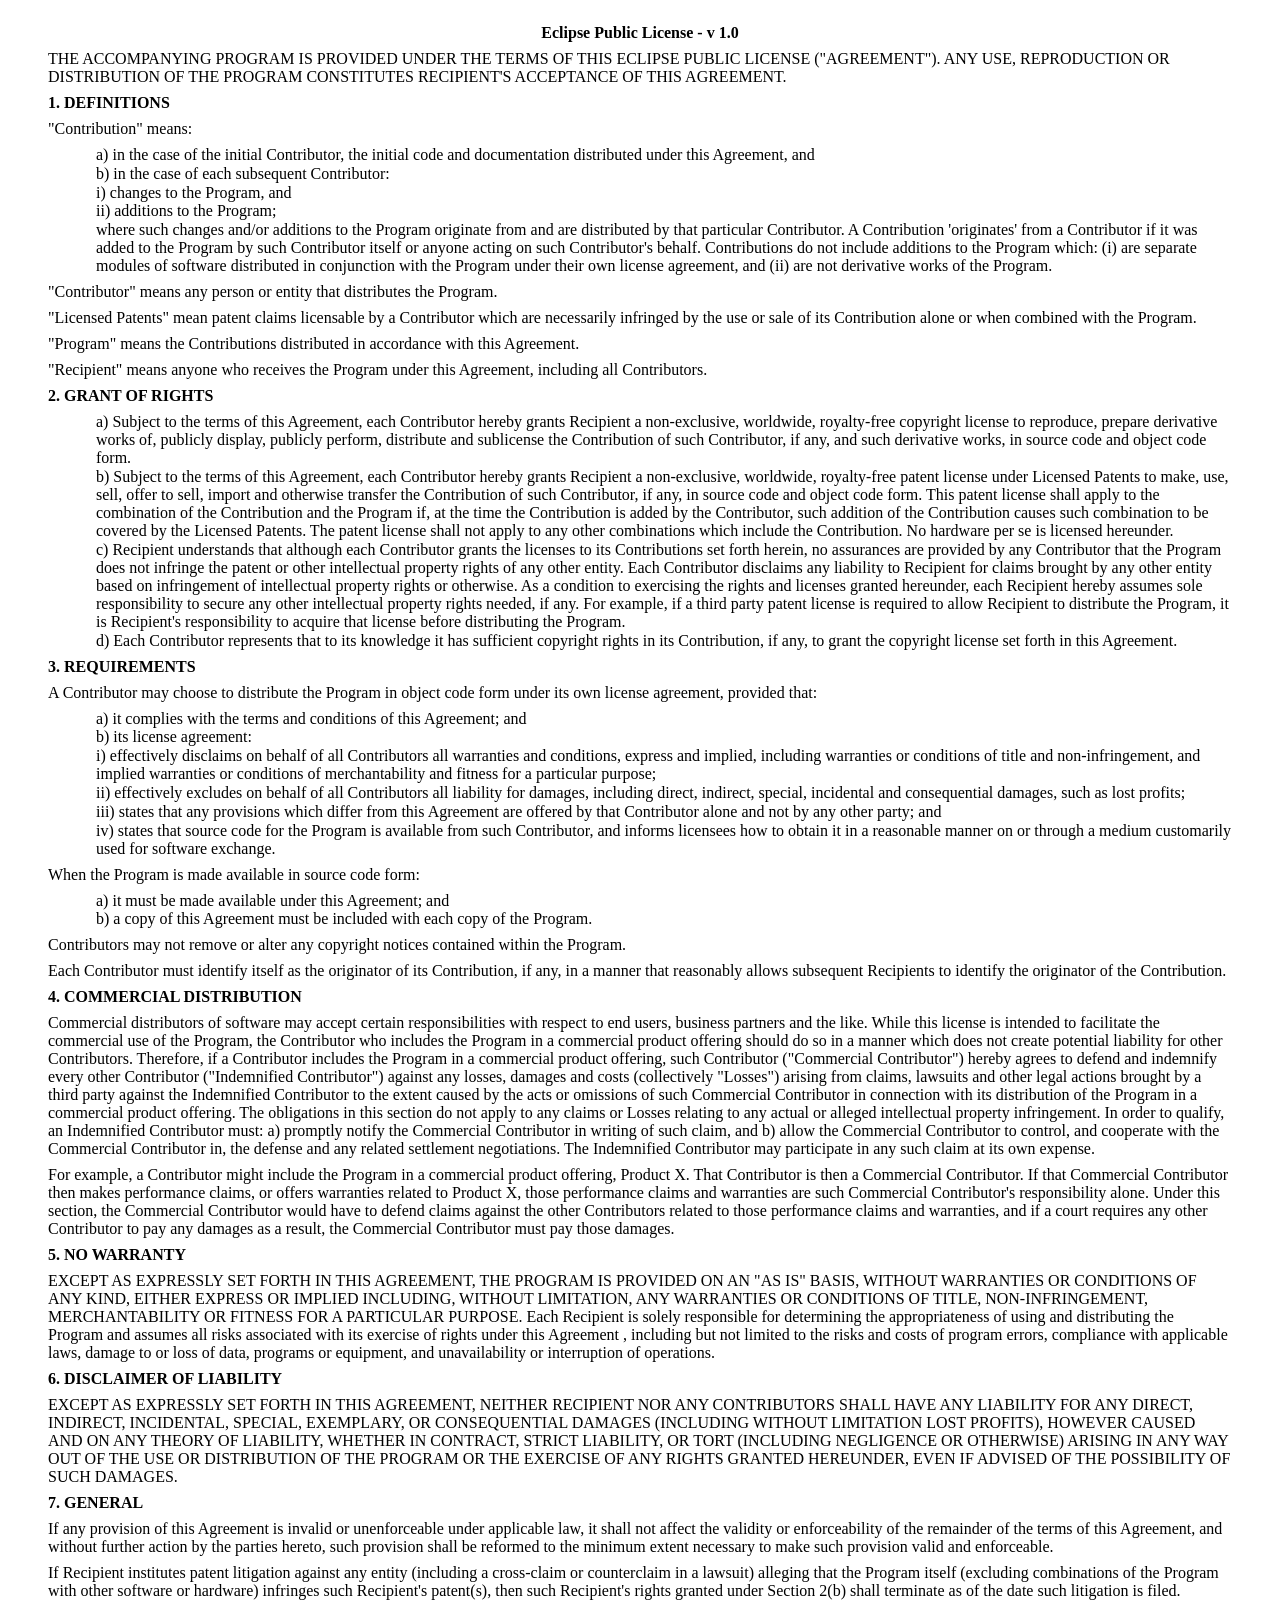
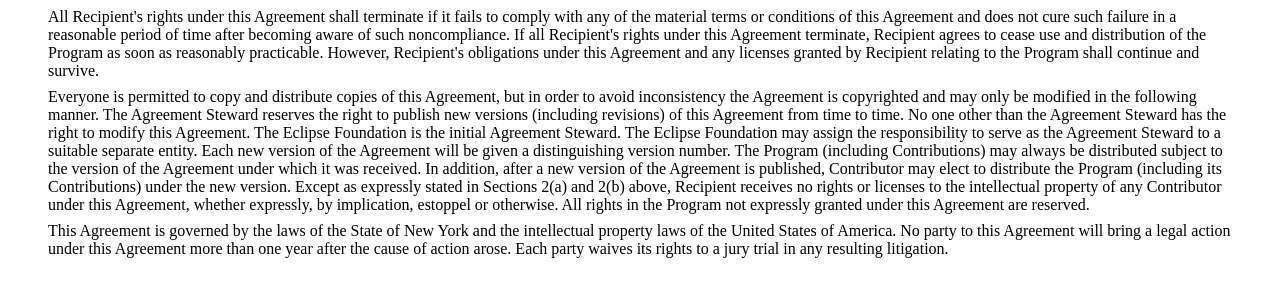
<file: features/org.jboss.tools.vpe.preview.test.feature/epl-v10.html>
<?xml version="1.0" encoding="ISO-8859-1" ?>
<!DOCTYPE html PUBLIC "-//W3C//DTD XHTML 1.0 Transitional//EN" "http://www.w3.org/TR/xhtml1/DTD/xhtml1-transitional.dtd">
<html xmlns="http://www.w3.org/1999/xhtml">

<head>
<meta http-equiv="Content-Type" content="text/html; charset=ISO-8859-1" />
<title>Eclipse Public License - Version 1.0</title>
<style type="text/css">
  body {
    size: 8.5in 11.0in;
    margin: 0.25in 0.5in 0.25in 0.5in;
    tab-interval: 0.5in;
    }
  p {  	
    margin-left: auto;
    margin-top:  0.5em;
    margin-bottom: 0.5em;
    }
  p.list {
  	margin-left: 0.5in;
    margin-top:  0.05em;
    margin-bottom: 0.05em;
    }
  </style>

</head>

<body lang="EN-US">

<p align=center><b>Eclipse Public License - v 1.0</b></p>

<p>THE ACCOMPANYING PROGRAM IS PROVIDED UNDER THE TERMS OF THIS ECLIPSE
PUBLIC LICENSE (&quot;AGREEMENT&quot;). ANY USE, REPRODUCTION OR
DISTRIBUTION OF THE PROGRAM CONSTITUTES RECIPIENT'S ACCEPTANCE OF THIS
AGREEMENT.</p>

<p><b>1. DEFINITIONS</b></p>

<p>&quot;Contribution&quot; means:</p>

<p class="list">a) in the case of the initial Contributor, the initial
code and documentation distributed under this Agreement, and</p>
<p class="list">b) in the case of each subsequent Contributor:</p>
<p class="list">i) changes to the Program, and</p>
<p class="list">ii) additions to the Program;</p>
<p class="list">where such changes and/or additions to the Program
originate from and are distributed by that particular Contributor. A
Contribution 'originates' from a Contributor if it was added to the
Program by such Contributor itself or anyone acting on such
Contributor's behalf. Contributions do not include additions to the
Program which: (i) are separate modules of software distributed in
conjunction with the Program under their own license agreement, and (ii)
are not derivative works of the Program.</p>

<p>&quot;Contributor&quot; means any person or entity that distributes
the Program.</p>

<p>&quot;Licensed Patents&quot; mean patent claims licensable by a
Contributor which are necessarily infringed by the use or sale of its
Contribution alone or when combined with the Program.</p>

<p>&quot;Program&quot; means the Contributions distributed in accordance
with this Agreement.</p>

<p>&quot;Recipient&quot; means anyone who receives the Program under
this Agreement, including all Contributors.</p>

<p><b>2. GRANT OF RIGHTS</b></p>

<p class="list">a) Subject to the terms of this Agreement, each
Contributor hereby grants Recipient a non-exclusive, worldwide,
royalty-free copyright license to reproduce, prepare derivative works
of, publicly display, publicly perform, distribute and sublicense the
Contribution of such Contributor, if any, and such derivative works, in
source code and object code form.</p>

<p class="list">b) Subject to the terms of this Agreement, each
Contributor hereby grants Recipient a non-exclusive, worldwide,
royalty-free patent license under Licensed Patents to make, use, sell,
offer to sell, import and otherwise transfer the Contribution of such
Contributor, if any, in source code and object code form. This patent
license shall apply to the combination of the Contribution and the
Program if, at the time the Contribution is added by the Contributor,
such addition of the Contribution causes such combination to be covered
by the Licensed Patents. The patent license shall not apply to any other
combinations which include the Contribution. No hardware per se is
licensed hereunder.</p>

<p class="list">c) Recipient understands that although each Contributor
grants the licenses to its Contributions set forth herein, no assurances
are provided by any Contributor that the Program does not infringe the
patent or other intellectual property rights of any other entity. Each
Contributor disclaims any liability to Recipient for claims brought by
any other entity based on infringement of intellectual property rights
or otherwise. As a condition to exercising the rights and licenses
granted hereunder, each Recipient hereby assumes sole responsibility to
secure any other intellectual property rights needed, if any. For
example, if a third party patent license is required to allow Recipient
to distribute the Program, it is Recipient's responsibility to acquire
that license before distributing the Program.</p>

<p class="list">d) Each Contributor represents that to its knowledge it
has sufficient copyright rights in its Contribution, if any, to grant
the copyright license set forth in this Agreement.</p>

<p><b>3. REQUIREMENTS</b></p>

<p>A Contributor may choose to distribute the Program in object code
form under its own license agreement, provided that:</p>

<p class="list">a) it complies with the terms and conditions of this
Agreement; and</p>

<p class="list">b) its license agreement:</p>

<p class="list">i) effectively disclaims on behalf of all Contributors
all warranties and conditions, express and implied, including warranties
or conditions of title and non-infringement, and implied warranties or
conditions of merchantability and fitness for a particular purpose;</p>

<p class="list">ii) effectively excludes on behalf of all Contributors
all liability for damages, including direct, indirect, special,
incidental and consequential damages, such as lost profits;</p>

<p class="list">iii) states that any provisions which differ from this
Agreement are offered by that Contributor alone and not by any other
party; and</p>

<p class="list">iv) states that source code for the Program is available
from such Contributor, and informs licensees how to obtain it in a
reasonable manner on or through a medium customarily used for software
exchange.</p>

<p>When the Program is made available in source code form:</p>

<p class="list">a) it must be made available under this Agreement; and</p>

<p class="list">b) a copy of this Agreement must be included with each
copy of the Program.</p>

<p>Contributors may not remove or alter any copyright notices contained
within the Program.</p>

<p>Each Contributor must identify itself as the originator of its
Contribution, if any, in a manner that reasonably allows subsequent
Recipients to identify the originator of the Contribution.</p>

<p><b>4. COMMERCIAL DISTRIBUTION</b></p>

<p>Commercial distributors of software may accept certain
responsibilities with respect to end users, business partners and the
like. While this license is intended to facilitate the commercial use of
the Program, the Contributor who includes the Program in a commercial
product offering should do so in a manner which does not create
potential liability for other Contributors. Therefore, if a Contributor
includes the Program in a commercial product offering, such Contributor
(&quot;Commercial Contributor&quot;) hereby agrees to defend and
indemnify every other Contributor (&quot;Indemnified Contributor&quot;)
against any losses, damages and costs (collectively &quot;Losses&quot;)
arising from claims, lawsuits and other legal actions brought by a third
party against the Indemnified Contributor to the extent caused by the
acts or omissions of such Commercial Contributor in connection with its
distribution of the Program in a commercial product offering. The
obligations in this section do not apply to any claims or Losses
relating to any actual or alleged intellectual property infringement. In
order to qualify, an Indemnified Contributor must: a) promptly notify
the Commercial Contributor in writing of such claim, and b) allow the
Commercial Contributor to control, and cooperate with the Commercial
Contributor in, the defense and any related settlement negotiations. The
Indemnified Contributor may participate in any such claim at its own
expense.</p>

<p>For example, a Contributor might include the Program in a commercial
product offering, Product X. That Contributor is then a Commercial
Contributor. If that Commercial Contributor then makes performance
claims, or offers warranties related to Product X, those performance
claims and warranties are such Commercial Contributor's responsibility
alone. Under this section, the Commercial Contributor would have to
defend claims against the other Contributors related to those
performance claims and warranties, and if a court requires any other
Contributor to pay any damages as a result, the Commercial Contributor
must pay those damages.</p>

<p><b>5. NO WARRANTY</b></p>

<p>EXCEPT AS EXPRESSLY SET FORTH IN THIS AGREEMENT, THE PROGRAM IS
PROVIDED ON AN &quot;AS IS&quot; BASIS, WITHOUT WARRANTIES OR CONDITIONS
OF ANY KIND, EITHER EXPRESS OR IMPLIED INCLUDING, WITHOUT LIMITATION,
ANY WARRANTIES OR CONDITIONS OF TITLE, NON-INFRINGEMENT, MERCHANTABILITY
OR FITNESS FOR A PARTICULAR PURPOSE. Each Recipient is solely
responsible for determining the appropriateness of using and
distributing the Program and assumes all risks associated with its
exercise of rights under this Agreement , including but not limited to
the risks and costs of program errors, compliance with applicable laws,
damage to or loss of data, programs or equipment, and unavailability or
interruption of operations.</p>

<p><b>6. DISCLAIMER OF LIABILITY</b></p>

<p>EXCEPT AS EXPRESSLY SET FORTH IN THIS AGREEMENT, NEITHER RECIPIENT
NOR ANY CONTRIBUTORS SHALL HAVE ANY LIABILITY FOR ANY DIRECT, INDIRECT,
INCIDENTAL, SPECIAL, EXEMPLARY, OR CONSEQUENTIAL DAMAGES (INCLUDING
WITHOUT LIMITATION LOST PROFITS), HOWEVER CAUSED AND ON ANY THEORY OF
LIABILITY, WHETHER IN CONTRACT, STRICT LIABILITY, OR TORT (INCLUDING
NEGLIGENCE OR OTHERWISE) ARISING IN ANY WAY OUT OF THE USE OR
DISTRIBUTION OF THE PROGRAM OR THE EXERCISE OF ANY RIGHTS GRANTED
HEREUNDER, EVEN IF ADVISED OF THE POSSIBILITY OF SUCH DAMAGES.</p>

<p><b>7. GENERAL</b></p>

<p>If any provision of this Agreement is invalid or unenforceable under
applicable law, it shall not affect the validity or enforceability of
the remainder of the terms of this Agreement, and without further action
by the parties hereto, such provision shall be reformed to the minimum
extent necessary to make such provision valid and enforceable.</p>

<p>If Recipient institutes patent litigation against any entity
(including a cross-claim or counterclaim in a lawsuit) alleging that the
Program itself (excluding combinations of the Program with other
software or hardware) infringes such Recipient's patent(s), then such
Recipient's rights granted under Section 2(b) shall terminate as of the
date such litigation is filed.</p>

<p>All Recipient's rights under this Agreement shall terminate if it
fails to comply with any of the material terms or conditions of this
Agreement and does not cure such failure in a reasonable period of time
after becoming aware of such noncompliance. If all Recipient's rights
under this Agreement terminate, Recipient agrees to cease use and
distribution of the Program as soon as reasonably practicable. However,
Recipient's obligations under this Agreement and any licenses granted by
Recipient relating to the Program shall continue and survive.</p>

<p>Everyone is permitted to copy and distribute copies of this
Agreement, but in order to avoid inconsistency the Agreement is
copyrighted and may only be modified in the following manner. The
Agreement Steward reserves the right to publish new versions (including
revisions) of this Agreement from time to time. No one other than the
Agreement Steward has the right to modify this Agreement. The Eclipse
Foundation is the initial Agreement Steward. The Eclipse Foundation may
assign the responsibility to serve as the Agreement Steward to a
suitable separate entity. Each new version of the Agreement will be
given a distinguishing version number. The Program (including
Contributions) may always be distributed subject to the version of the
Agreement under which it was received. In addition, after a new version
of the Agreement is published, Contributor may elect to distribute the
Program (including its Contributions) under the new version. Except as
expressly stated in Sections 2(a) and 2(b) above, Recipient receives no
rights or licenses to the intellectual property of any Contributor under
this Agreement, whether expressly, by implication, estoppel or
otherwise. All rights in the Program not expressly granted under this
Agreement are reserved.</p>

<p>This Agreement is governed by the laws of the State of New York and
the intellectual property laws of the United States of America. No party
to this Agreement will bring a legal action under this Agreement more
than one year after the cause of action arose. Each party waives its
rights to a jury trial in any resulting litigation.</p>

</body>

</html>
</file>
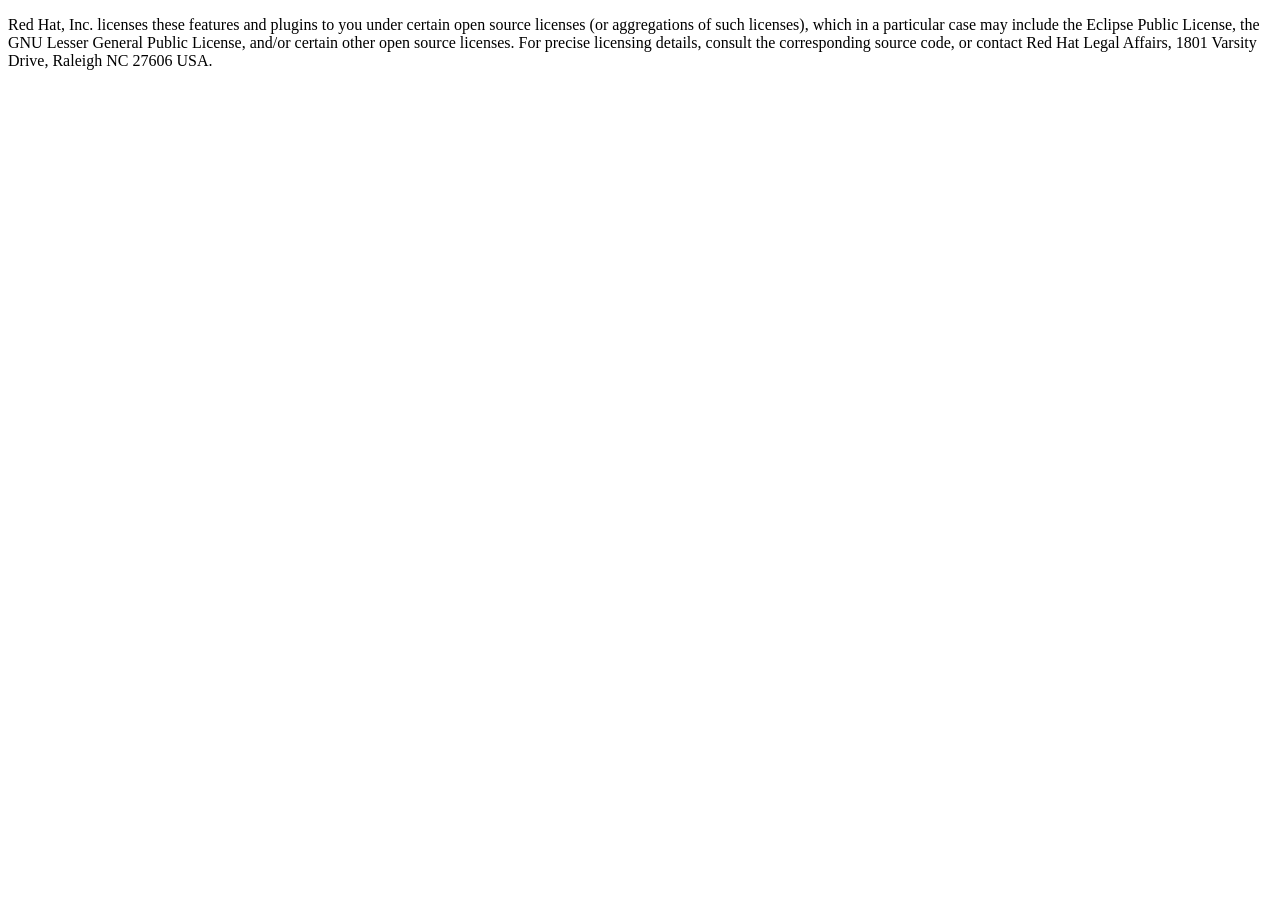
<file: features/org.jboss.tools.vpe.preview.test.feature/license.html>
<!DOCTYPE HTML PUBLIC "-//W3C//DTD HTML 4.0//EN">
<html>

<body>
<p>Red Hat, Inc. licenses these features and plugins to you under
certain open source licenses (or aggregations of such licenses), which
in a particular case may include the Eclipse Public License, the GNU
Lesser General Public License, and/or certain other open source
licenses. For precise licensing details, consult the corresponding
source code, or contact Red Hat Legal Affairs, 1801 Varsity Drive,
Raleigh NC 27606 USA.
</p>
</body>
</html>
</file>
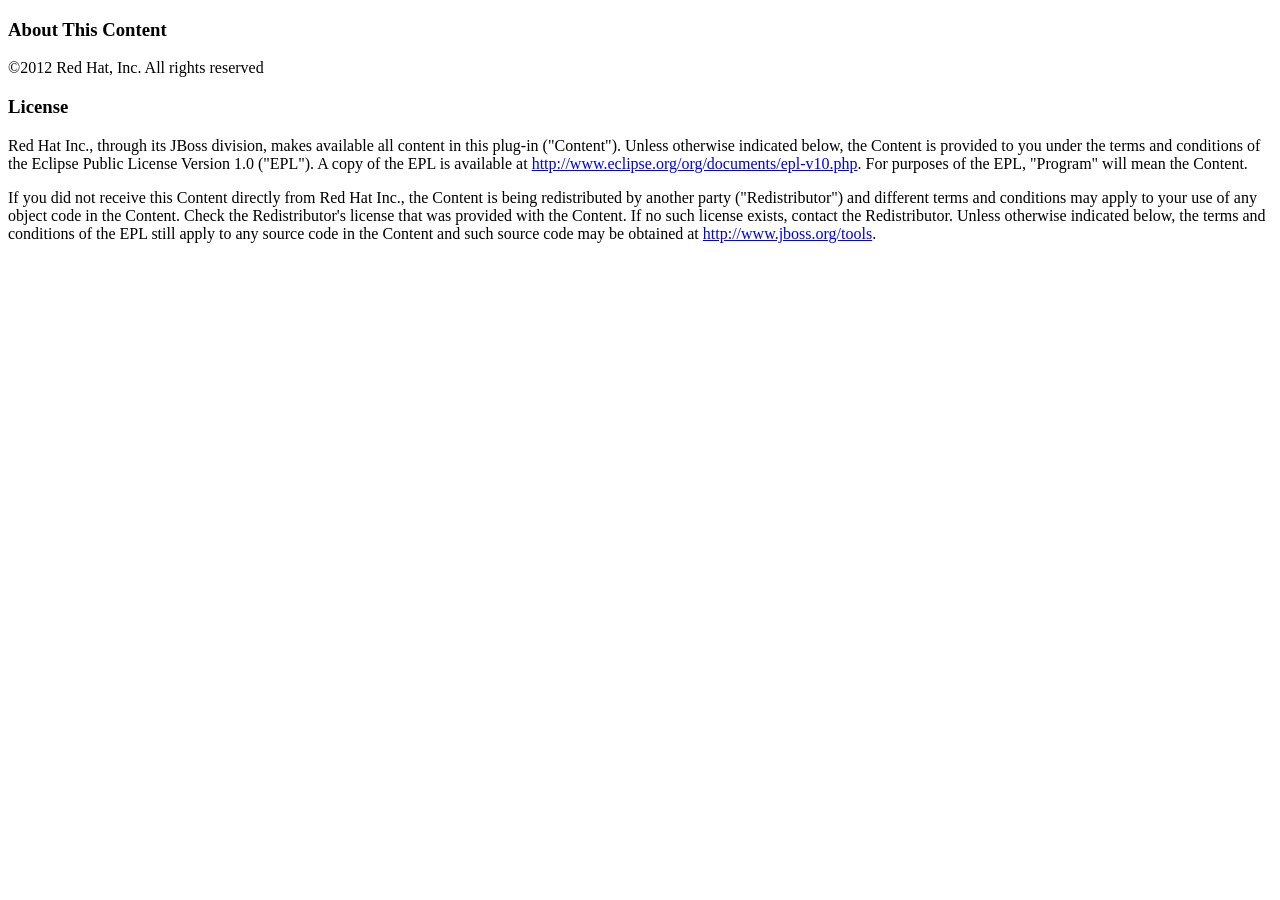
<file: plugins/org.jboss.tools.vpe.browsersim.win32.win32.x86_64/about.html>
<!DOCTYPE HTML PUBLIC "-//W3C//DTD HTML 4.0//EN">
<HTML>

<head>
<title>About</title>
<meta http-equiv=Content-Type content="text/html; charset=ISO-8859-1">
</head>

<BODY lang="EN-US">

<H3>About This Content</H3>

<P>&copy;2012 Red Hat, Inc. All rights reserved</P>

<H3>License</H3>

<P>Red Hat Inc., through its JBoss division, makes available all content in this plug-in 
("Content"). Unless otherwise indicated below, the Content is provided to you 
under the terms and conditions of the Eclipse Public License Version 1.0 
("EPL"). A copy of the EPL is available at
<A href="http://www.eclipse.org/org/documents/epl-v10.php">http://www.eclipse.org/org/documents/epl-v10.php</A>. 
For purposes of the EPL, "Program" will mean the Content.</P>

<P>If you did not receive this Content directly from Red Hat Inc., the 
Content is being redistributed by another party ("Redistributor") and different 
terms and conditions may apply to your use of any object code in the Content. 
Check the Redistributor's license that was provided with the Content. If no such 
license exists, contact the Redistributor. Unless otherwise indicated below, the 
terms and conditions of the EPL still apply to any source code in the Content 
and such source code may be obtained at
  <A href="http://www.jboss.org/tools">http://www.jboss.org/tools</A>.</P>

</BODY>
</HTML>
</file>
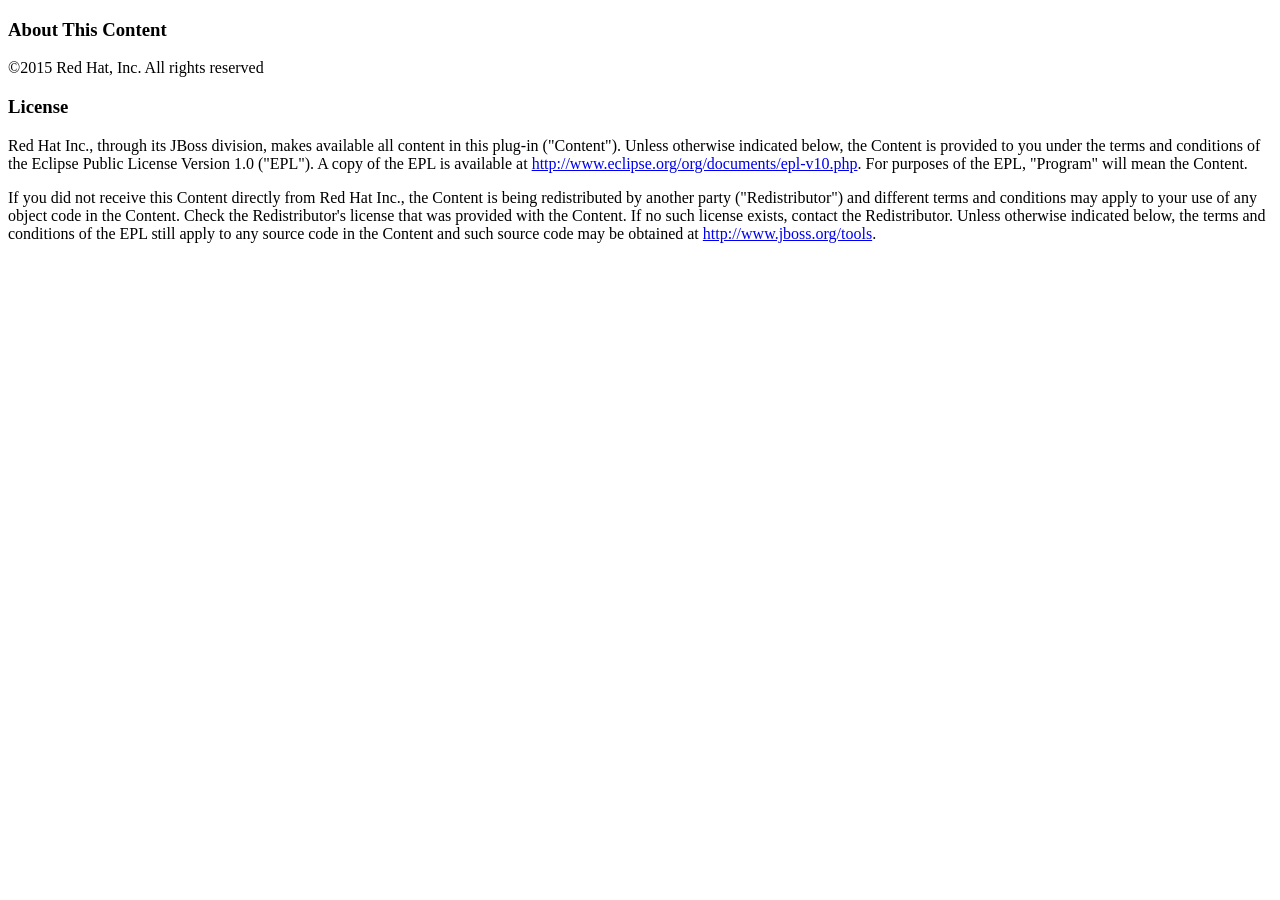
<file: tests/org.jboss.tools.vpe.jst.test/about.html>
<!DOCTYPE HTML PUBLIC "-//W3C//DTD HTML 4.0//EN">
<HTML>

<head>
<title>About</title>
<meta http-equiv=Content-Type content="text/html; charset=ISO-8859-1">
</head>

<BODY lang="EN-US">

<H3>About This Content</H3>

<P>&copy;2015 Red Hat, Inc. All rights reserved</P>

<H3>License</H3>

<P>Red Hat Inc., through its JBoss division, makes available all content in this plug-in 
("Content"). Unless otherwise indicated below, the Content is provided to you 
under the terms and conditions of the Eclipse Public License Version 1.0 
("EPL"). A copy of the EPL is available at
<A href="http://www.eclipse.org/org/documents/epl-v10.php">http://www.eclipse.org/org/documents/epl-v10.php</A>. 
For purposes of the EPL, "Program" will mean the Content.</P>

<P>If you did not receive this Content directly from Red Hat Inc., the 
Content is being redistributed by another party ("Redistributor") and different 
terms and conditions may apply to your use of any object code in the Content. 
Check the Redistributor's license that was provided with the Content. If no such 
license exists, contact the Redistributor. Unless otherwise indicated below, the 
terms and conditions of the EPL still apply to any source code in the Content 
and such source code may be obtained at
  <A href="http://www.jboss.org/tools">http://www.jboss.org/tools</A>.</P>

</BODY>
</HTML>
</file>
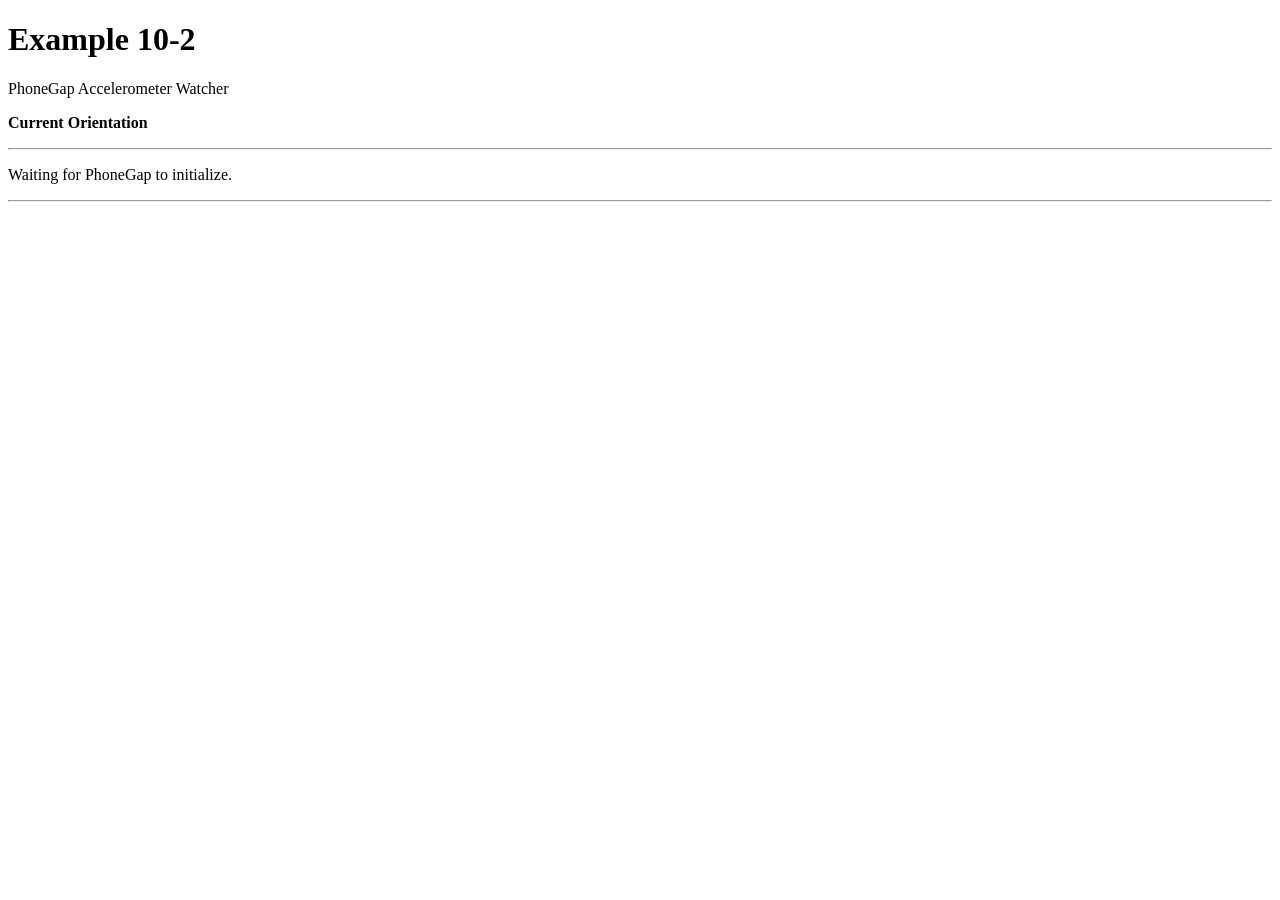
<file: plugins/org.jboss.tools.vpe.cordovasim/www/accelerometer.html>
<!DOCTYPE html>
<html>
	<head>
		<title>Example 10-2</title>
		<meta http-equiv="Content-type" content="text/html; charset=utf-8">
		<meta name="viewport" id="viewport" content="width=device-width, height=device-height, initial-scale=1.0, maximum-scale=1.0, user-scalable=no;" />
		<script type="text/javascript" charset="utf-8" src="cordova-2.2.0.js"></script>
		<script type="text/javascript" charset="utf-8">
			// Accelerometer watcher ID
			var awID;
			//Orientation content
			var ac

			function onBodyLoad() {
				document.addEventListener("deviceready", onDeviceReady, false);
			}

			function onDeviceReady() {
				//Get a handle we'll use to adjust the accelerometer content
				ac = document.getElementById('accelInfo');
				//Accelerometer Options, read accelerometer
				//every half second (500 milliseconds)
				var accelOptions = {
					frequency : 500
				};
				//Add the accelerometer watcher
				awID = navigator.accelerometer.watchAcceleration(onAccelSuccess, onAccelFailure, accelOptions);
				//See what the watch ID looks like
				navigator.alert(awID);
			}

			function onAccelSuccess(accel) {
				//Then replace the page's content with the
				//current acceleration retrieved from the API
				ac.innerHTML = "<b>X:</b> " + accel.x + "<br /><b>Y:</b> " + accel.y + "<br /><b>Z:</b> " + accel.z;
			}

			function onAccelFailure() {
				alert("Accelerometer error! Clearing Watch ID.");
				//Cancel the watch
				navigator.accelerometer.clearWatch(awID);
			}
		</script>
	</head>
	<body onload="onBodyLoad()">
		<h1>Example 10-2</h1>
		<p>
			PhoneGap Accelerometer Watcher
		</p>
		<p>
			<b>Current Orientation</b>
			<hr />
		</p>
		<p id="accelInfo">
			Waiting for PhoneGap to initialize.
		</p>
		<hr />
	</body>
</html>
</file>
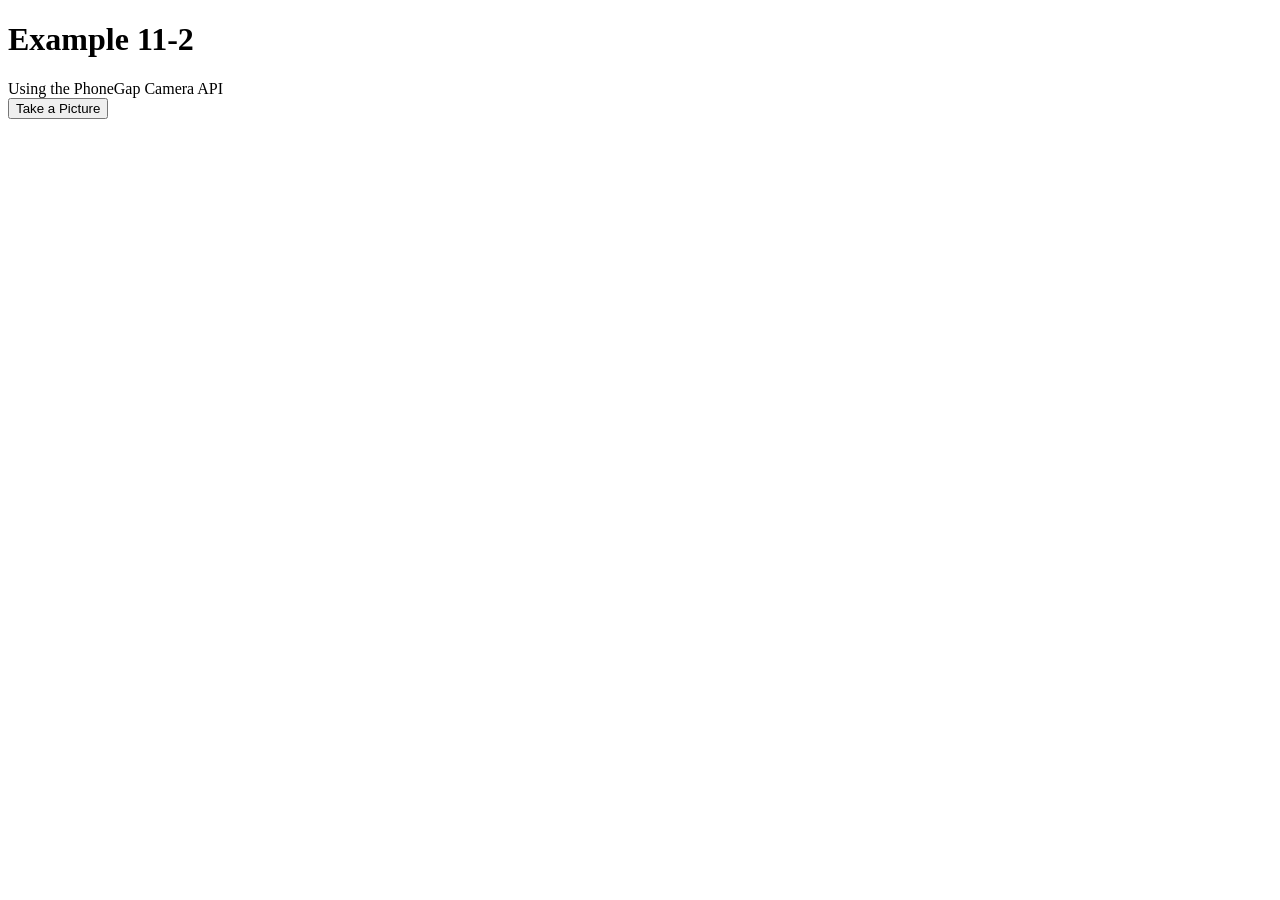
<file: plugins/org.jboss.tools.vpe.cordovasim/www/camera.html>
<!DOCTYPE html>
<html>
  <head>
    <title>Example 11-2</title>
    <meta http-equiv="Content-type" content="text/html; charset=utf-8">
    <meta name="viewport" id="viewport" content="width=device-width, height=device-height, initial-scale=1.0, maximum-scale=1.0, user-scalable=no;" />
    <script type="text/javascript" charset="utf-8" src="cordova-2.2.0.js"></script>
    <script type="text/javascript" charset="utf-8">
      function onBodyLoad() {
        alert("onBodyLoad");
        document.addEventListener("deviceready", onDeviceReady, false);
      }

      function onDeviceReady() {
        navigator.notification.alert("onDeviceReady");
      }

      function takePhoto() {
        //alert("takePhoto");
        navigator.camera.getPicture(onCameraSuccess, onCameraError, {
          quality : 50,
          destinationType : Camera.DestinationType.FILE_URI
        });
        // navigator.camera.getPicture(onCameraSuccess, onCameraError);
      }

      function onCameraSuccess(imageURL) {
        navigator.notification.alert("onCameraSuccess: " + imageURL);
        //Get a handle to the image container div
        ic = document.getElementById('imageContainer');
        //Then write an image tag out to the div using the
        //URL we received from the camera application. 
        ic.innerHTML = '<img src="' + imageURL + '" width="50%" />';
      }

      function onCameraError(e) {
        console.log(e);
        navigator.notification.alert("onCameraError: " + e);
      }
    </script>
  </head>
  <body onload="onBodyLoad()">
    <h1>Example 11-2</h1>
    <p>
      Using the PhoneGap Camera API
      <br />
      <input type="button" value="Take a Picture" onclick="takePhoto();">
      <div id="imageContainer"></div>
    </p>
  </body>
</html>
</file>
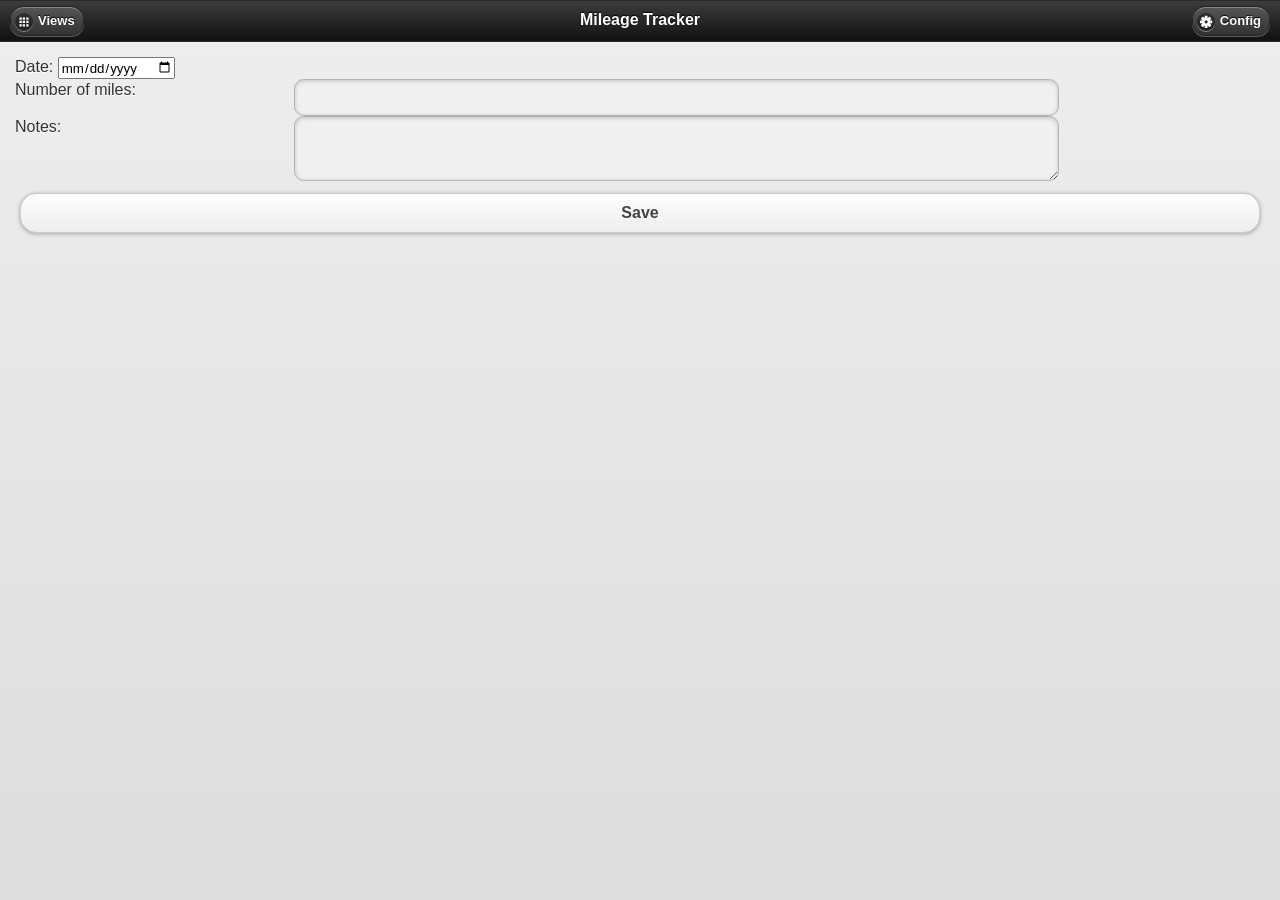
<file: plugins/org.jboss.tools.vpe.cordovasim/www/db.html>
<!DOCTYPE html>
<html>
  <head>
    <title>Example 22-1</title>
    <meta name="viewport" content="width=device-width, height=device-height initial-scale=1.0, maximum-scale=1.0, user-scalable=no;" />
    <meta http-equiv="Content-type" content="text/html; charset=utf-8">
    <link rel="stylesheet" href="jquery.mobile1.0b3.min.css" />
    <script type="text/javascript" charset="utf-8" src="jquery1.6.4.min.js"></script>
    <script type="text/javascript" charset="utf-8" src="jquery.mobile1.0b3.min.js"></script>
    <script type="text/javascript" charset="utf-8" src="date.js"></script>
    <script src="cordova-2.2.0.js" type="text/javascript"/></script>
    <script type="text/javascript" charset="utf-8" src="main.js"></script>
    <script type="text/javascript">
      function onBodyLoad() {
        //During testing, Let me know we got this far
        alert("onBodyLoad");
        //Add the PhoneGap deviceready event listener
        document.addEventListener("deviceready", onDeviceReady, false);
      }

      function onDeviceReady() {
        //During testing, Let me know PhoneGap actually
        // initialized
        alert("onDeviceReady");
        //initialize the database and data storage
        init();
      }
    </script>
  </head>
  <body onload="onBodyLoad()">
    <section id="main" data-role="page" >
      <header data-role="header">
        <a onclick="showViewPage();" data-icon="grid" >Views</a>
        <h1>Mileage Tracker</h1>
        <a onclick="showConfigPage();" data-icon="gear" >Config</a>
      </header>
      <div data-role="content">
        <label for="editDate">Date:</label>
        <input type="date" name="editDate" id="editDate" value="" />
        <br />
        <label for="editNumMiles">Number of miles:</label>
        <input type="number" name="editNumMiles" id="editNumMiles" min="1" value="" />
        <br />
        <label for="editNotes">Notes:</label>
        <textarea cols="40" rows="8" name="editNotes" id="editNotes"></textarea>
        <br />
        <input type="button" value="Save" onclick="saveRecord();">
      </div>
    </section>
    <section id="viewList" data-role="page" data-add-back-btn="true">
      <header data-role="header">
        <h1>MT Views</h1>
      </header>
      <div data-role="content">
        <ul data-role="listview">
          <li>
            <a href="#" onclick="openView(1);">Today</a>
          </li>
          <li>
            <a href="#" onclick="openView(2);">Last 7 days</a>
          </li>
          <li>
            <a href="#" onclick="openView(3);">All by Date</a>
          </li>
        </ul>
      </div>
    </section>
    <section id="dataView" data-role="page" data-add-back-btn="true">
      <header data-role="header">
        <h1>MT Mileage View</h1>
      </header>
      <div data-role="content">
        <h1 id="viewTitle"></h1>
        <hr />
        <div id="viewData"></div>
      </div>
    </section>
    <section id="config" data-role="page" >
      <header data-role="header">
        <h1>MT Config</h1>
      </header>
      <div data-role="content">
        <div data-role="fieldcontain">
          <legend>
            Daily purge of old records?
          </legend>
          <label for="purgeStatus">Purge enabled</label>
          <input type="checkbox" name="purgeStatus" id="purgeStatus" />
          <label for="purgeInterval">Purge Interval</label>
          <input type="number" id="purgeInterval" name="purgeInterval" />
          days
        </div>
        <input type="button" value="Save Config" onclick="saveConfig();">
      </div>
    </section>
  </body>
</html>
</file>
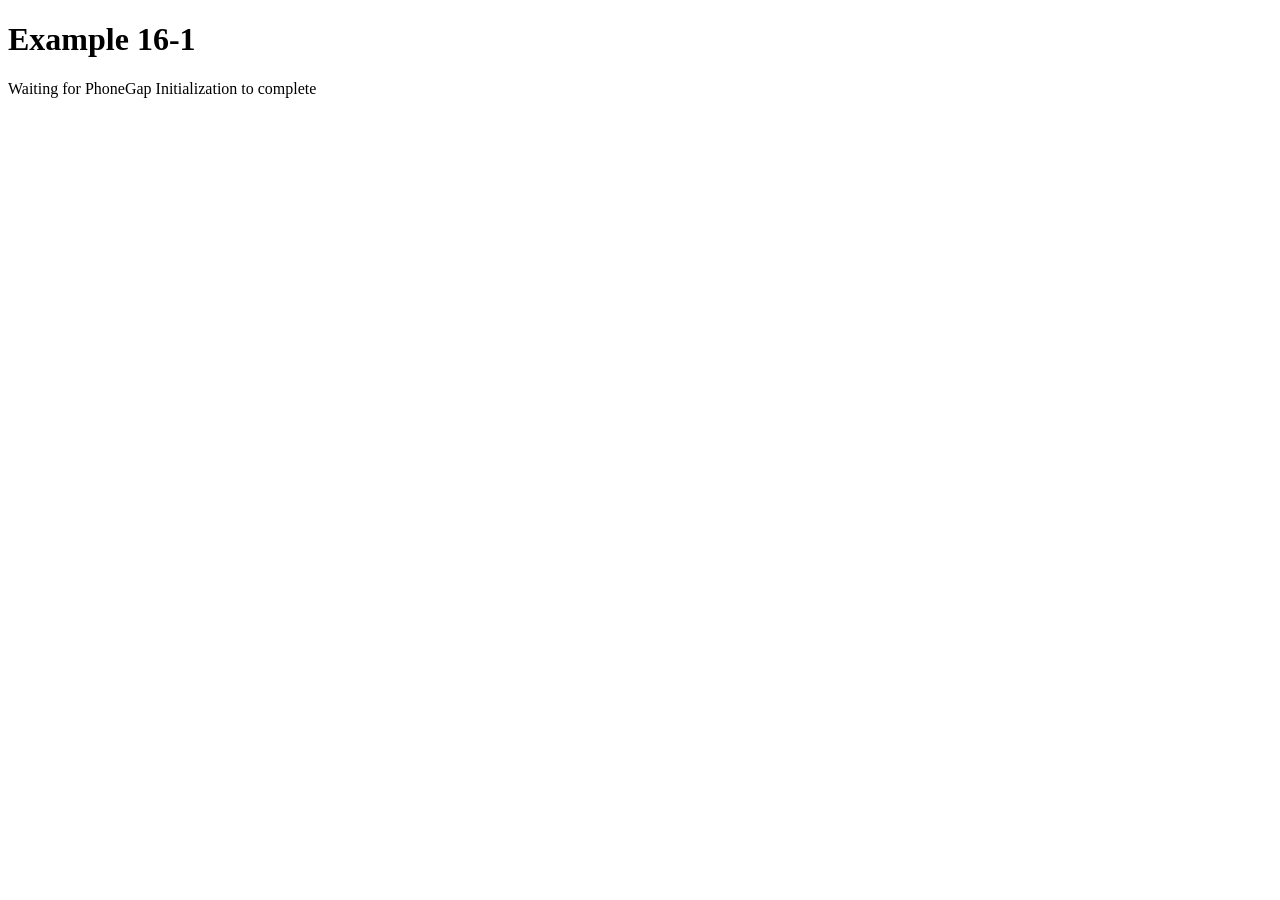
<file: plugins/org.jboss.tools.vpe.cordovasim/www/device.html>
<!DOCTYPE html>
<html>
  <head>
	<title>Example 16-1</title>
    <meta http-equiv="Content-type" content="text/html; charset=utf-8">
    <meta name="viewport" id="viewport" content="width=device-width, height=device-height, initial-scale=1.0, maximum-scale=1.0, user-scalable=no;" />
    <script type="text/javascript" charset="utf-8" src="cordova-2.2.0.js"></script>
    <script type="text/javascript" charset="utf-8">
	
	var br = "<br />";
	
	function onBodyLoad() {		
		document.addEventListener("deviceready", onDeviceReady, false);
	}
	
	function onDeviceReady() {
		//Get the appInfo DOM element
		var element = document.getElementById("deviceInfo");
		//replace it with specific information about the device running the application
        element.innerHTML = "<b>device.name: " + device.name + br +
		"<b>device.phonegap:</b> " + device.phonegap + br +
		"<b>device.platform:</b> " + device.platform + br +
		"<b>device.uuid:</b> " + device.uuid + br +
		"<b>device.version:</b> " + device.version + br;
	}
    
    </script>
  </head>
  <body onload="onBodyLoad()">
    <h1>Example 16-1</h1>
    <p id="deviceInfo">Waiting for PhoneGap Initialization to complete</p>
  </body>
</html>
</file>
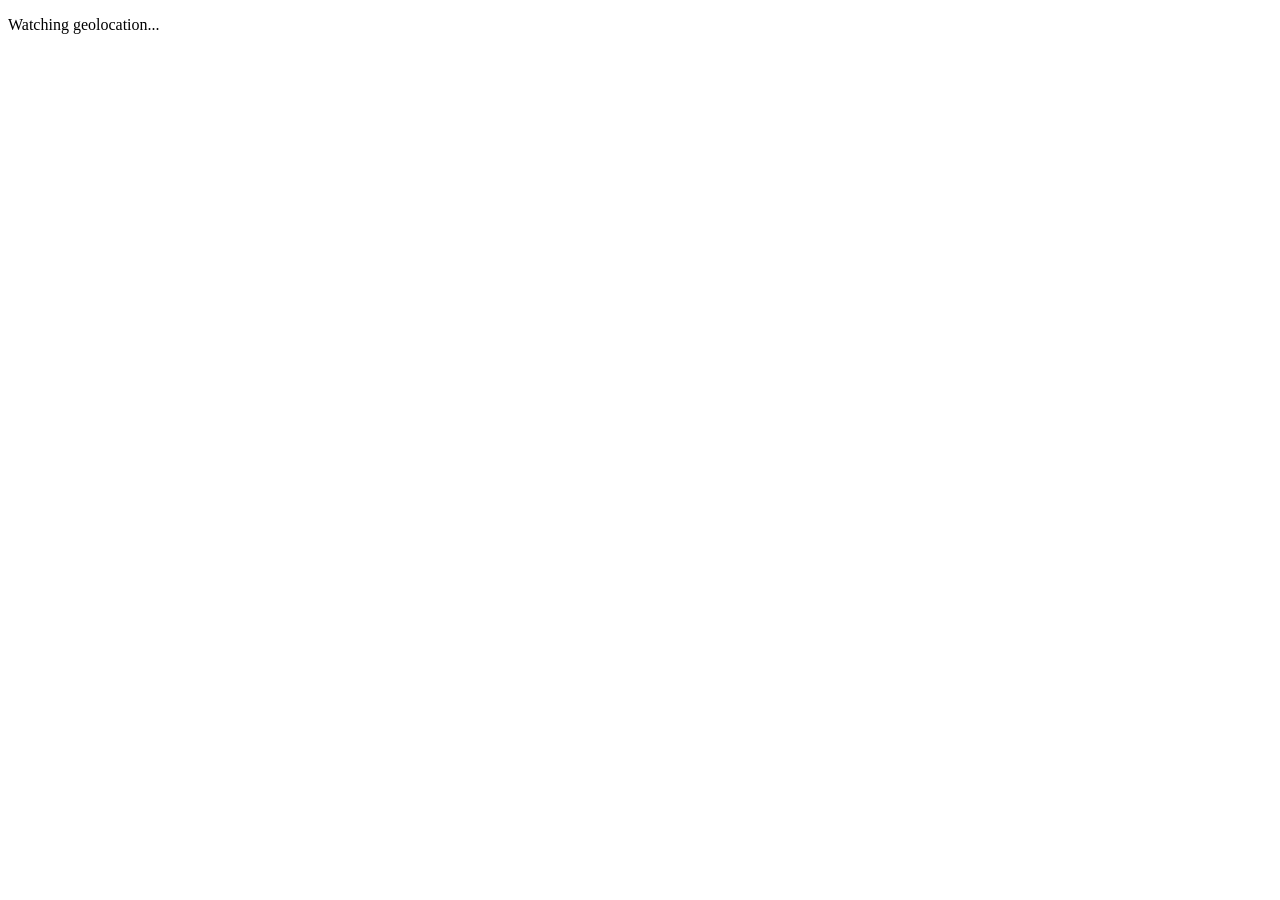
<file: plugins/org.jboss.tools.vpe.cordovasim/www/geolocation.html>
<!DOCTYPE html>
<html>
  <head>
    <title>Device Properties Example</title>
    <script type="text/javascript" charset="utf-8" src="cordova-2.2.0.js"></script>
    <script type="text/javascript" charset="utf-8">

    // Wait for Cordova to load
    //
    document.addEventListener("deviceready", onDeviceReady, false);

    var watchID = null;

    // Cordova is ready
    //
    function onDeviceReady() {
        // Throw an error if no update is received every 30 seconds
        var options = { timeout: 30000 };
        watchID = navigator.geolocation.watchPosition(onSuccess, onError, options);
    }

    // onSuccess Geolocation
    //
    function onSuccess(position) {
        var element = document.getElementById('geolocation');
        element.innerHTML = 'Latitude: '  + position.coords.latitude      + '<br />' +
                            'Longitude: ' + position.coords.longitude     + '<br />' +
                            '<hr />'      + element.innerHTML;
    }

    // onError Callback receives a PositionError object
    //
    function onError(error) {
        alert('code: '    + error.code    + '\n' +
              'message: ' + error.message + '\n');
    }

    </script>
  </head>
  <body>
    <p id="geolocation">Watching geolocation...</p>
  </body>
</html>
</file>
